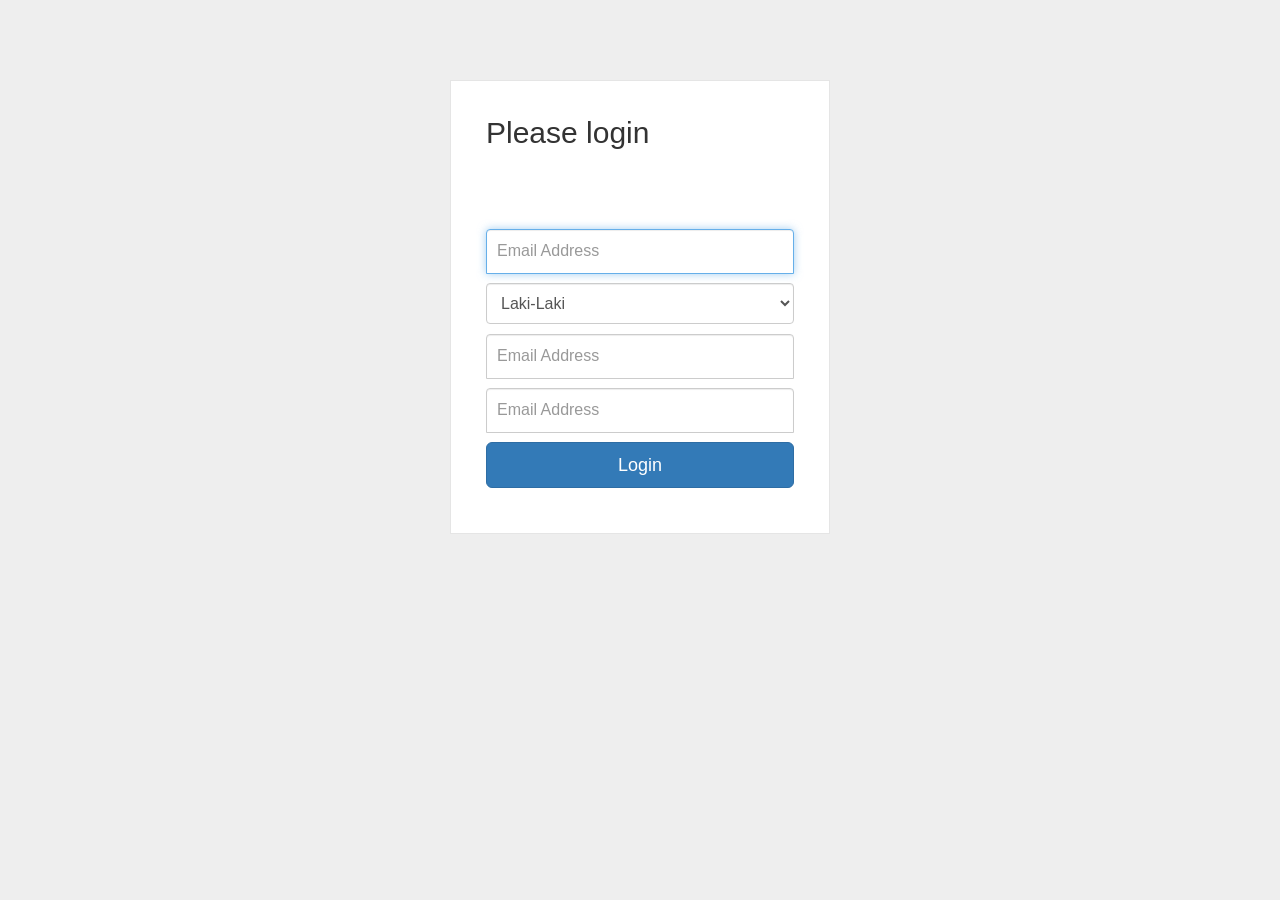
<file: pendaftaran/index.html>
<!DOCTYPE html>
<html lang="en" >

<head>
  <meta charset="UTF-8">
  <title>pendaftaran</title>
  
  
  <link rel='stylesheet prefetch' href='http://netdna.bootstrapcdn.com/bootstrap/3.0.2/css/bootstrap.min.css'>

      <link rel="stylesheet" href="css/style.css">

  
</head>

<body>

    <div class="wrapper">
    <form class="form-signin" action="pendaftaran_aksi.php">       
      <h2 class="form-signin-heading">Please login</h2>
      <label class="checkbox"><br>
      </label>
      <p>
        <input type="text" class="form-control" name="username3" placeholder="Email Address" required="" autofocus="" />
      </p>
      <p>
        <select name="select" id="select" class="form-control">
          <option value="Laki-Laki">Laki-Laki</option>
          <option value="Perempuan">Perempuan</option>
        </select>
      </p>
      <p>
        <input type="text" class="form-control" name="username4" placeholder="Email Address" required="" autofocus="" />
      </p>
      <p>
        <input type="text" class="form-control" name="username5" placeholder="Email Address" required="" autofocus="" />
</p>
      <button class="btn btn-lg btn-primary btn-block" type="submit">Login</button>   
    </form>
  </div>
  
  

</body>

</html>
</file>
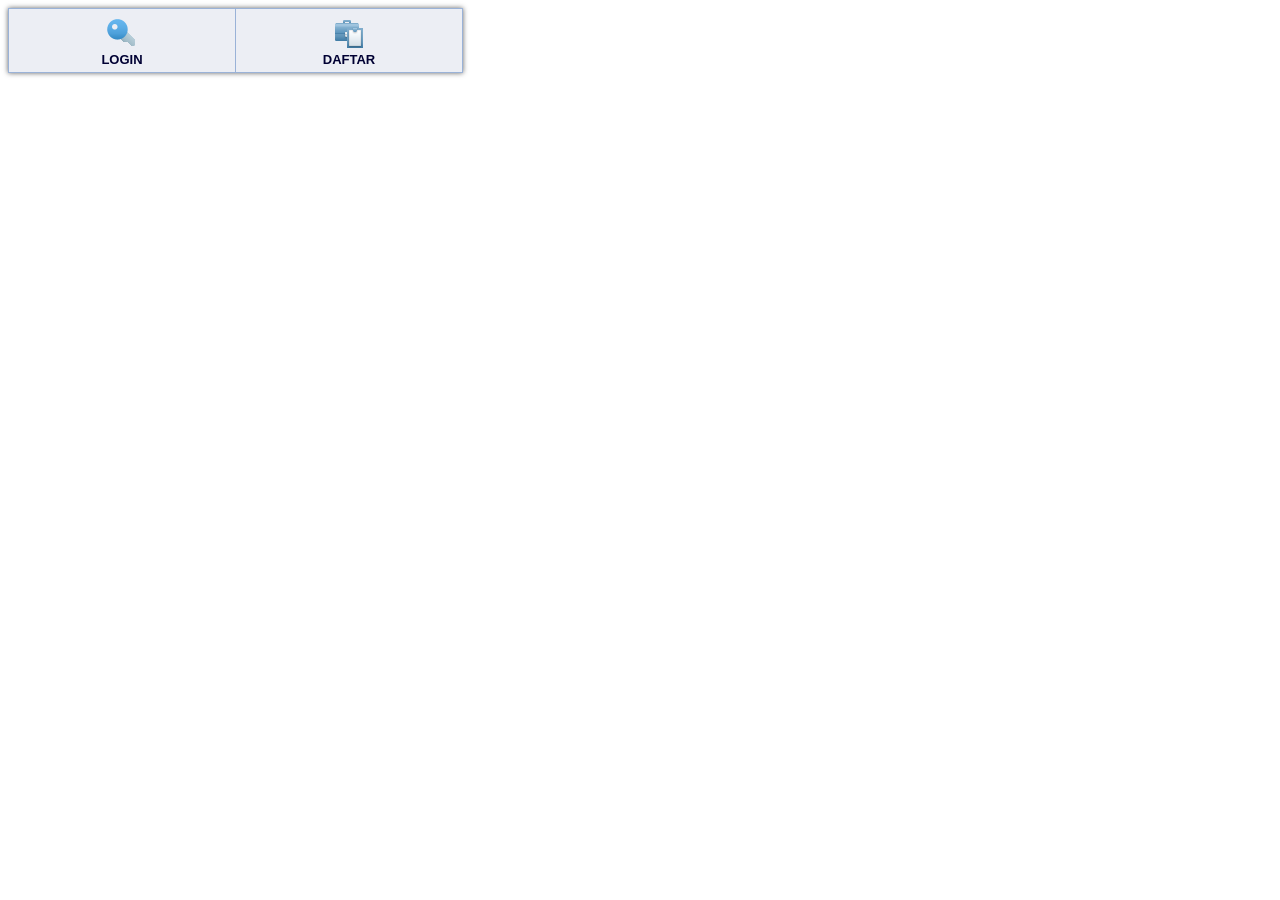
<file: a.htm>
<!DOCTYPE HTML>
<html>
<head>
<title>Untitled</title>
<meta http-equiv="content-type" content="text/html; charset=utf-8" />
<link rel="stylesheet" href="a_files/mbcsmbmcp.css" type="text/css" />
</head>
<body>


<div id="mbmcpebul_wrapper" style="max-width: 453px;">
  <ul id="mbmcpebul_table" class="mbmcpebul_menulist css_menu">
  <li><div class="icon_1 buttonbg"><a href="login.php">LOGIN</a></div></li>
  <li><div class="icon_2 buttonbg"><a href="pendaftaran.php">DAFTAR</a></div></li>
  </ul>
</div>
<!-- Menus will work without this javascript file. It is used only for extra
     effects, improved usability, compatibility with very old web browsers
     and support for touch screen devices. -->
<script type="text/javascript" src="a_files/mbjsmbmcp.js"></script>
</body>
</html>
</file>
<file: pendaftaran/css/style.css>
body {
  background: #eee !important;
}

.wrapper {
  margin-top: 80px;
  margin-bottom: 80px;
}

.form-signin {
  max-width: 380px;
  padding: 15px 35px 45px;
  margin: 0 auto;
  background-color: #fff;
  border: 1px solid rgba(0, 0, 0, 0.1);
}
.form-signin .form-signin-heading,
.form-signin .checkbox {
  margin-bottom: 30px;
}
.form-signin .checkbox {
  font-weight: normal;
}
.form-signin .form-control {
  position: relative;
  font-size: 16px;
  height: auto;
  padding: 10px;
  -webkit-box-sizing: border-box;
  -moz-box-sizing: border-box;
  box-sizing: border-box;
}
.form-signin .form-control:focus {
  z-index: 2;
}
.form-signin input[type="text"] {
  margin-bottom: -1px;
  border-bottom-left-radius: 0;
  border-bottom-right-radius: 0;
}
.form-signin input[type="password"] {
  margin-bottom: 20px;
  border-top-left-radius: 0;
  border-top-right-radius: 0;
}
</file>
<file: a_files/mbcsmbmcp.css>
/* Created with Easy Button & Menu Maker */

#mbmcpebul_wrapper {
  padding: 1px;
  border-style: solid;
  border-color: transparent;
  border-width: 0;
  border-radius: 0;
  background-color: #9AB2D7;
  box-shadow: 0 0 5px 0 #666666;
  border-collapse: separate;
  font-size: 0;
  line-height: 0;
}

#mbmcpebul_wrapper.quirks {
  margin-bottom: 1px;
  margin-right: 1px;
}

#mbmcpebul_wrapper.quirks #mbmcpebul_table ul li {
  width: 100%;
}

#mbmcpebul_table {
  margin: 0px;
  margin-bottom: -1px;
  margin-right: -1px;
  padding: 0;
  line-height: 0px;
  font-size: 0px;
  display: inline-block;
  width: auto;
}

#mbmcpebul_table li a {
  line-height: 16px;
  font-size: 13px;
  font-family: Tahoma,sans-serif;
  text-decoration: none;
  color: #000033;
  font-style: normal;
  font-weight: bold;
  padding: 43px 9px 9px 9px;
  display: block;
  cursor: pointer;
  white-space: nowrap;
  -webkit-tap-highlight-color: rgba(0,0,0,0);
}

#mbmcpebul_table li div.buttonbg {
  height: 63px;
  width: 226px;
  line-height: 0;
  background-color: #ECEEF4;
  border-style: solid;
  border-color: transparent;
  border-width: 0;
  border-radius: 0;
  padding: 0;
  box-shadow: 0 0 0 0 transparent;
  text-align: center;
}

#mbmcpebul_table li:hover div.buttonbg a, #mbmcpebul_table li.expanded a.topitem, #mbmcpebul_table li.active a.topitem,
#mbmcpebul_table li.itemhot a.topitem, #mbmcpebul_table li a:hover {
  color: #000033;
  font-style: normal;
  font-weight: bold;
  text-decoration: none;
}


#mbmcpebul_table li.expanded div.buttonbg, #mbmcpebul_table li.active div.buttonbg, #mbmcpebul_table li.itemhot div.buttonbg, #mbmcpebul_table li:hover div.buttonbg {
  background-color: #D8DDE9;
  box-shadow: 0 0 0 0 transparent;
}

#mbmcpebul_table li.expanded div.buttonbg, #mbmcpebul_table li.active div.buttonbg, #mbmcpebul_table li.itemhot div.buttonbg, #mbmcpebul_table li:hover div.buttonbg {
  border-color: #8B0000;
}

#mbmcpebul_table ul li a {
  color: #000033;
  font-family: Tahoma,sans-serif;
  font-size: 12px;
  line-height: 14px;
  font-style: normal;
  font-weight: normal;
  text-decoration: none;
  display: block;
  vertical-align: middle;
  white-space: nowrap;
  -webkit-tap-highlight-color: rgba(0,0,0,0);
}

#mbmcpebul_table ul li:hover > a {
  color: #000033;
  font-family: Tahoma,sans-serif;
  font-size: 12px;
  font-style: normal;
  font-weight: normal;
  text-decoration: none;
}

#mbmcpebul_table ul li.subexpanded a.subexpanded, #mbmcpebul_table ul li.subitemhot a.subitemhot, #mbmcpebul_table ul li a:hover {
  color: #000033;
  font-family: Tahoma,sans-serif;
  font-size: 12px;
  font-style: normal;
  font-weight: normal;
  text-decoration: none;
}

#mbmcpebul_table ul li:hover, #mbmcpebul_table ul li.subexpanded, #mbmcpebul_table ul li.subitemhot {
  border-color: #8B0000;
  background-color: #D8DDE9;
  box-shadow: none;
}

#mbmcpebul_table ul {
  margin: 0;
  border-style: solid;
  border-color: #99B2D7;
  border-width: 1px;
  padding: 0;
  background: #99B2D7;
  font-size: 0;
  border-radius: 0;
}

#mbmcpebul_table ul li a {
  padding: 6px 14px 6px 12px;
  text-align: left;
}

#mbmcpebul_table ul li.separator {
  padding: 6px;
  cursor: default;
  background: none;
  box-shadow: none;
  border-width: 0;
}

#mbmcpebul_table ul li.separator div {
  border-top: 1px solid #000000;
  font-size: 0px;
}

#mbmcpebul_table ul li {
  border-style: solid;
  border-color: #8B0000;
  border-width: 0;
  height: auto;
  width: auto;
  text-align: left;
  line-height: 0;
  font-size: 0;
  cursor: pointer;
  float: none;
  margin: 0 0 1px 0;
  border-radius: 0;
  padding: 0;
  box-shadow: none;
  background-color: #EBEEF4;
  display: block;
}

#mbmcpebul_table ul li.last_item {
  margin-bottom: 0;
}


#mbmcpebul_table ul {
  box-shadow: 3px 3px 5px -1px #666666;
}

#mbmcpebul_table a img {
  border: none;
}

#mbmcpebul_table li {
  list-style: none;
  float: left;
  margin: 0px 1px 1px 0px;
  padding: 0;
  float: left;
  display: inline-block;
}

#mbmcpebul_table.css_menu li {
  position: relative;
}

#mbmcpebul_table.css_menu ul li:hover > ul {
  opacity: 1;
}

#mbmcpebul_table.css_menu li:hover > ul {
  top: 100%;
  left: 0;
  right: auto;
  opacity: 1;
}

#mbmcpebul_table.css_menu ul li:hover > ul {
  top: -1px;
  left: 100%;
  right: auto;
}

#mbmcpebul_table.css_menu ul {
  transition-duration: 0.3s;
  -webkit-transition-duration: 0.3s;
  -moz-transition-duration: 0.3s;
  -ms-transition-duration: 0.3s;
  transition-property:opacity;
  -webkit-transition-property:opacity;
  -moz-transition-property:opacity;
  -ms-transition-property:opacity;
  opacity: 0;
}

#mbmcpebul_table ul {
  position: absolute;
  top:-99999px;
  z-index: 4000;
}

#mbmcpebul_table ul ul {
  position: absolute;
  z-index: 5000;
}

#mbmcpebul_table .submenu_arrow {
  margin-left: 8px;
}


@media screen and (max-width: 500px) {
  #mbmcpebul_wrapper:not(.scripted) {
    text-align: center;
  }

  #mbmcpebul_wrapper:not(.scripted) #mbmcpebul_table li {
    float: none;
    vertical-align: top;
  }
}

#mbmcpebul_wrapper.centeritems {
  text-align: center;
}

#mbmcpebul_wrapper.centeritems #mbmcpebul_table li {
  float: none;
  vertical-align: top;
}
#mbmcpebul_table ul li a.with_arrow { 
  background-image: url(ebab_mbmcp_c.png); 
  background-repeat: no-repeat; 
  background-position: right center; 
  padding-right: 18px; 
} 

#mbmcpebul_table div.icon_1 { 
  background-image: url(ebab_mbmcp_ico_0.png); 
  background-repeat: no-repeat; 
  background-position: center 9px; 
  height: 100%; 
} 

#mbmcpebul_table div.icon_2 { 
  background-image: url(ebab_mbmcp_ico_1.png); 
  background-repeat: no-repeat; 
  background-position: center 9px; 
  height: 100%; 
}
</file>
